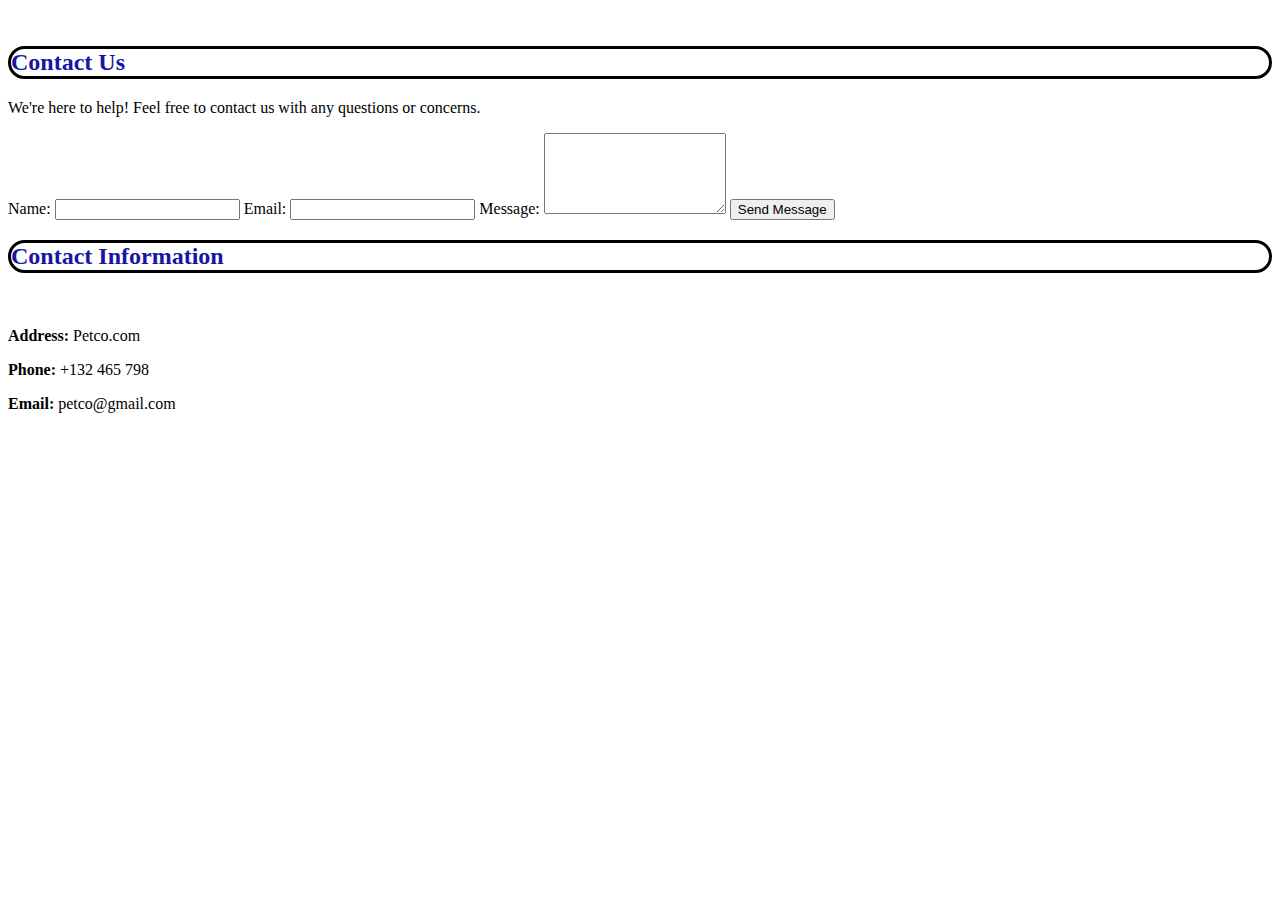
<file: Contact.html>
<!DOCTYPE html>
<html lang="en">
<head>
    <meta charset="UTF-8">
    <meta name="viewport" content="width=device-width, initial-scale=1.0">
    <title>Contact   
 Us</title>
    <link rel="stylesheet" href="style.css"> </head>
<body>
    <header>   

        </header>

    <main>
        <section class="contact-form">
            <h2>Contact Us</h2>
            <p>We're here to help! Feel free to contact us with any questions or concerns.</p>
            <form action="mailto:your_email@example.com" method="post" enctype="text/plain">
                <label for="name">Name:</label>
                <input type="text" id="name" name="name"   
 required>

                <label for="email">Email:</label>
                <input type="email" id="email" name="email" required>

                <label for="message">Message:</label>
                <textarea id="message" name="message"   
 rows="5" required></textarea>

                <button type="submit">Send Message</button>
            </form>
        </section>

        <section class="contact-info">
            <h2>Contact Information</h2>   

            <p><strong>Address:</strong> Petco.com </p>
            <p><strong>Phone:</strong> +132 465 798</p>
            <p><strong>Email:</strong> petco@gmail.com</p>
        </section>
    </main>

    <footer>
        </footer>
</body>
</file>
<file: style.css>
h1{color:rgb(65, 49, 49)}
h2{color:rgb(22, 22, 163);
   border-radius: 30px;
   border-color: rgb(0, 0, 0);
   border-style: solid;
}
h3{color:rgb(49, 4, 92)}
</file>
